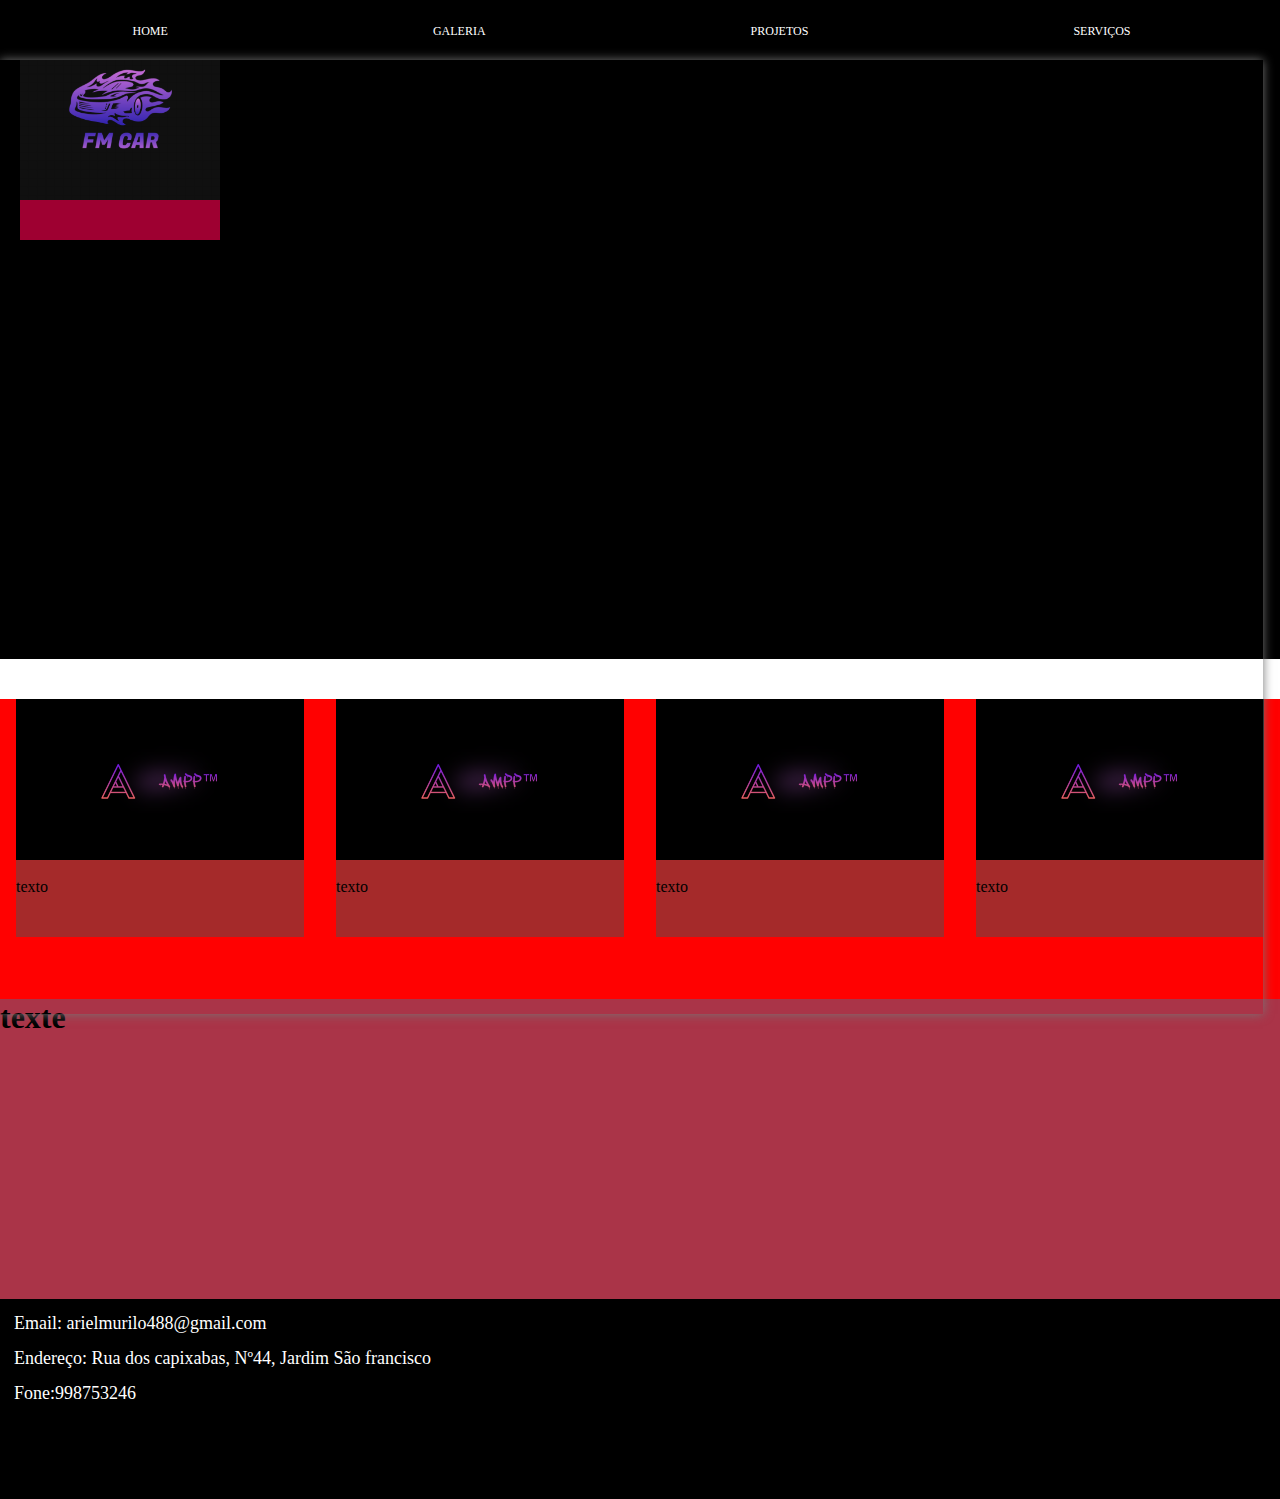
<file: slide.html>
<!DOCTYPE html>
<html lang="pt-br">
<head>
    <meta charset="UTF-8">
    <meta http-equiv="X-UA-Compatible" content="IE=edge">
    <meta name="viewport" content="width=device-width, initial-scale=1.0">
    <link rel="stylesheet" href="./style.css">
    <title>::..FS GAME..::</title>
</head>

<body>
    <header>
        <div class="header1">
            <div class="content">
                <div class="header-left">
                    <div class="nav">
                        <ul>
                            <li><a href="file:///C:/Users/ariel.mpprudencio/Downloads/toporodape/toporodape/index.html">Home</a></li>
                            <li><a href="file:///C:/Users/ariel.mpprudencio/Downloads/FrontEnd/galeria/index.html" target="_blank">Galeria</a></li>
                            <li><a href="">Projetos</a></li>
                            <li><a href="">Serviços</a></li>
                           
                        </ul>
                    </div>
                </div>
        </div>
        <div class="conteiner">
           
            <div class="etiqueta">
                <img src="/image/layout/logo.PNG" alt="">
              
            </div>
            <div class="photoWrapper">
                <img src="image/layout/slide1.jpg" alt="carro rx7" class="photo"/>
                <p class="photoDescr">FS GAMER</p>
            </div>

            <div class="photoWrapper">
                <img src="image/layout/slide2.jpg" alt="carro rx7" class="photo"/>
                <p class="photoDescr">FS GAMER</p>
            </div>

            <div class="photoWrapper">
                <img src="image/layout/slide3.jpg" alt="carro rx7" class="photo"/>
                <p class="photoDescr">FS GAMER</p>
            </div>

            <div class="photoWrapper">
                <img src="image/layout/slide4.jpg" alt="carro rx7" class="photo"/>
                <p class="photoDescr">FS GAMER</p>
            </div>

            <div class="photoWrapper">
                <img src="image/layout/slide5.jpg" alt="carro rx7" class="photo"/>
                <p class="photoDescr">FS GAMER</p>
            </div>

            <div class="photoWrapper">
                <img src="image/layout/slide6.jpg" alt="carro rx7" class="photo"/>
                <p class="photoDescr">FS GAMER</p>
            </div>
        </div>
    </header>

    <nav>
        <div class="galeria-card">
            <div class="galeria-row">
                <div class="card">
                    <div class="image-area">
                        <img src="./image/layout/LOGOSfundo.PNG" alt="">
                    </div>
                    <div class="descricao-area">
                        texto
                    </div>
                </div>

                <div class="card">
                    <div class="image-area">
                        <img src="./image/layout/LOGOSfundo.PNG" alt="">
                    </div>
                    <div class="descricao-area">
                        texto
                    </div>
                </div>

                <div class="card">
                    <div class="image-area">
                        <img src="./image/layout/LOGOSfundo.PNG" alt="">
                    </div>
                    <div class="descricao-area">
                        texto
                    </div>
                </div>

                <div class="card">
                    <div class="image-area">
                        <img src="./image/layout/LOGOSfundo.PNG" alt="">
                    </div>
                    <div class="descricao-area">
                        texto
                    </div>
                </div>
            </div>
        </div>
    </nav>
    <main><h1>texte</h1></main>
    <div class="footer-area3">
        <div class="email">Email: arielmurilo488@gmail.com</div>
        <div class="endereco">Endereço: Rua dos capixabas, Nº44, Jardim São francisco</div>
        <div class="telefone">Fone:998753246</div>
        <div class="rede-social">
            <a href="https://www.instagram.com/w3b_n3sc4u/" target="_blank"><i class="fa fa-instagram" ></i></a> 
            <a href="https://www.facebook.com/tatiana.padilha.12/" target="_blank"><i class="fa fa-facebook" ></i></a> 
            <a href="https://github.com/ClaudinhodoPiquetel" target="_blank"><i class="fa fa-github" ></i></a> 
        </div>
    </div>
</body>
</html>
</file>
<file: style.css>
@charset "utf-8";
/* CSS document */

*{
    margin: 0px;
    padding: 0px;
    list-style: none;
    word-wrap: break-word;
    word-break: break-all;
    box-sizing: content-box;
}

header{
    width: 100%;
    min-height: 600px;
    height: 659px;
    margin: 0px auto;
    background-color: black;
}

.conteiner{
    margin: 0px auto;
    padding-bottom: 28%;
    width: 100%;
    height: 600px;
    overflow: hidden;
    position: relative;
    display: block;
    box-shadow: 0px 0px 10px 0px #777;
}
.photoWrapper{
    position: absolute;
    animation: round 16s infinite;
    opacity: 0;
    top: 0;
    left: 0;
}

.photo{
    height: auto;
    width: 100%;
}

.etiqueta{
    position: absolute;
    top: -20px;
    left: 20px;
    background-color: rgba(255, 0, 79, 0.62);
    height: 200px;
    width: 200px;
    z-index: 1000;
}
.etiqueta img{
    max-width: 100%;
}
.etiqueta p{
    margin: 30px;
}

p.photoDescr {
    position: absolute;
    top: 250px;
    right: -50px;
    background-color: rgba(255, 0, 79, 0.62);
    margin: 10px;
    width: 70%;
    border-radius: 30px;
    padding: 15px;
    font-size: 22px;
    text-shadow: 1px 1px 6px #000;
    }
    
@keyframes round{
    25%{
            opacity: 1;
    }
    40%{
        opacity: 0;
    }
}

.photoWrapper:nth-child(1){
    animation-delay: 0s;
}
.photoWrapper:nth-child(2){
    animation-delay: 4s;
}
.photoWrapper:nth-child(3){
    animation-delay: 8s;
}
.photoWrapper:nth-child(4){
    animation-delay: 12s;
}
.photoWrapper:nth-child(5){
    animation-delay: 16s;
}
.photoWrapper:nth-child(6){
    animation-delay: 20s;
}

nav{
    margin-top: 40px;
    height: 300px;
    width: auto;
    background-color: rgb(255, 1, 1);
}

main{
    height: 300px;
    width: auto;
    background-color: rgb(170, 52, 72)
}

footer{
    height: 300px;
    width: auto;
    background-color:blue
}
.galeria-card {
    height: 90%;
    width: 100%;
    display: flex;
    flex-direction: column;
    
}

.galeria-row {
    display: flex;
    justify-items: center;
    flex: 1;
    margin-bottom: 32px;

}

.card {
    flex: 1;
    background-color: brown;
    display: flex;
    flex-direction: column;
    margin-left: 16px;
    margin-right: 16px;
}

.image-area {
    flex: 3;
}

.descricao-area {
    flex: 1;
}

.image-area img {
    width: 100%;
    object-fit: cover;
    object-position: center;
    flex-direction: column;
}

.header1 {
    width: calc(100vw - 17px);
    height: 60px;
    background-color: rgb(0, 0, 0);
    
}

.header1 a {
    color: #FFF;
    text-decoration: none;
    text-transform: uppercase;
    font-size: 12px;
}

.header-left, .header-right {
    flex: 1;
    display: flex;
}
.header-left {
    justify-content: flex-start;
    align-items: center;
}
.nav {
    height: 60px;
    display: flex;
    flex: 1;
}
.nav ul {
    flex: 1;
    height: 60px;
    display: flex;
    justify-content: space-around;
    align-items: center;
    list-style: none;
}

.footer-area3 {
    flex: 1;
    display: flex;
    height: 200px;
    padding-left: 14px;
    flex-direction: column;
    background-color: #000;
}
.email,
.endereco,
.telefone {
    margin-top: 14px;
    color: #ffffff;
    font-size: 18px;
}


.rede-social {
    display: flex;
    flex: 1;
    justify-content: space-between;
    margin-top: 14px;
    font-size: 18px;
}

.rede-social a i {
    font-size: 48px;
    color: rgb(255, 255, 255);
}
</file>
